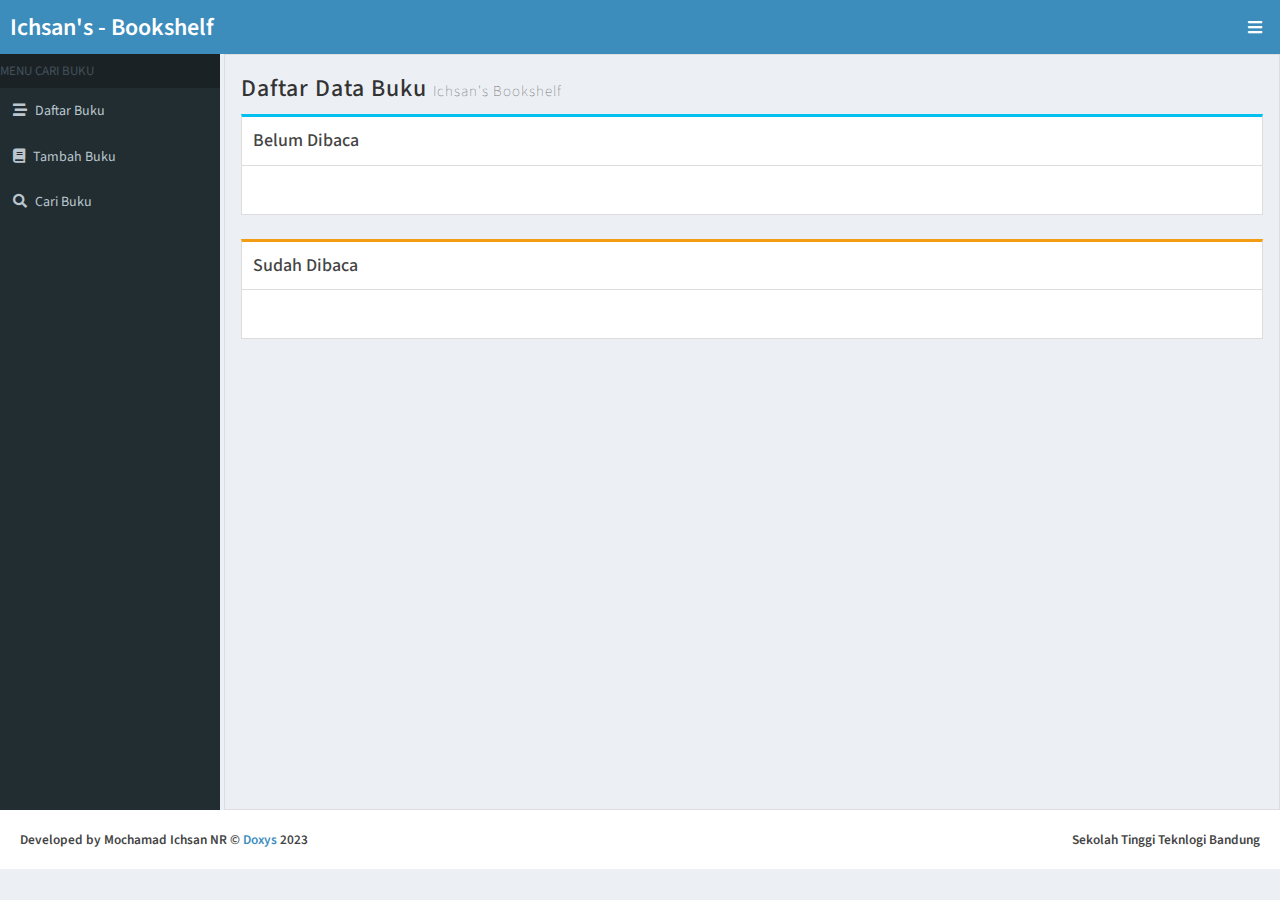
<file: index.html>
<!DOCTYPE html>
<html lang="en">
  <head>
    <meta charset="UTF-8" />
    <meta http-equiv="X-UA-Compatible" content="IE=edge" />
    <meta name="viewport" content="width=device-width, initial-scale=1.0" />
    <link href="https://fonts.googleapis.com/css2?family=Source+Sans+Pro:wght@100;300;400;500;600;700&display=swap" rel="stylesheet" />
    <link rel="stylesheet" href="https://cdnjs.cloudflare.com/ajax/libs/font-awesome/5.15.4/css/all.min.css" />
    <link rel="stylesheet" type="text/css" href="styles.css" />
    <title>Ichsan's - Bookshelf</title>
  </head>
  <body>
    <!-- header content -->
    <header>
      <h2>Ichsan's - Bookshelf</h2>
      <div id="hamburger" class="fas fa-bars"></div>
    </header>
    <!-- header content end -->

    <!-- Sidebar content -->
    <div class="container">
      <aside class="sidebar">
        <div class="headerSidebar">MENU CARI BUKU</div>
        <ul class="sidebar-list">
          <li class="sidebar-item">
            <a href="/index.html"><i class="fas fa-stream" style="color: #bbc7ce"></i>Daftar Buku </a>
          </li>
          <li class="sidebar-item">
            <a href="./pages/tambahBuku.html"><i class="fas fa-book" style="color: #bbc7ce"></i>Tambah Buku</a>
          </li>
          <li class="sidebar-item">
            <a href="./pages/cari.html"><i class="fas fa-search" style="color: #bbc7ce"></i></i>Cari Buku</a>
          </li>
        </ul>
        <div class="search-bar" style="display: none;">
          <input type="text" id="searchInput" placeholder="Cari buku"/>
        </div>
        
      </aside>
      <!-- Sidebar content end -->

      <!-- Main content  -->
      <main class="main-content">
         <!-- karena saya menggunakan 1 file javascript maka file javascript saya akan error jika id yang di perlukan tidak ada  -->
        <form id="addBookForm" style="display: none;"></form>
        
        <section id="tambahDataBuku">
          <h2 class="headerTambahBuku">Daftar Data Buku <span>Ichsan's Bookshelf</span></h2>
          <div class="cardHeader">Belum Dibaca</div>
            <div class="bookshelf" id="unreadShelf"></div>
          
            <div class="cardHeader border2">Sudah Dibaca</div>
            <div class="bookshelf" id="readShelf"></div>
          
        </section>
      </main>      
      <!-- Main content end -->
    </div>

    <footer>
      <div class="xsmall">Developed by Mochamad Ichsan NR &copy; <a href="https://github.com/D-oxys">Doxys </a>2023</div>
      <p class="xsmall hidden">Sekolah Tinggi Teknlogi Bandung</p>
    </footer>
  </body>
  <script src="script.js"></script>
</html>
</file>
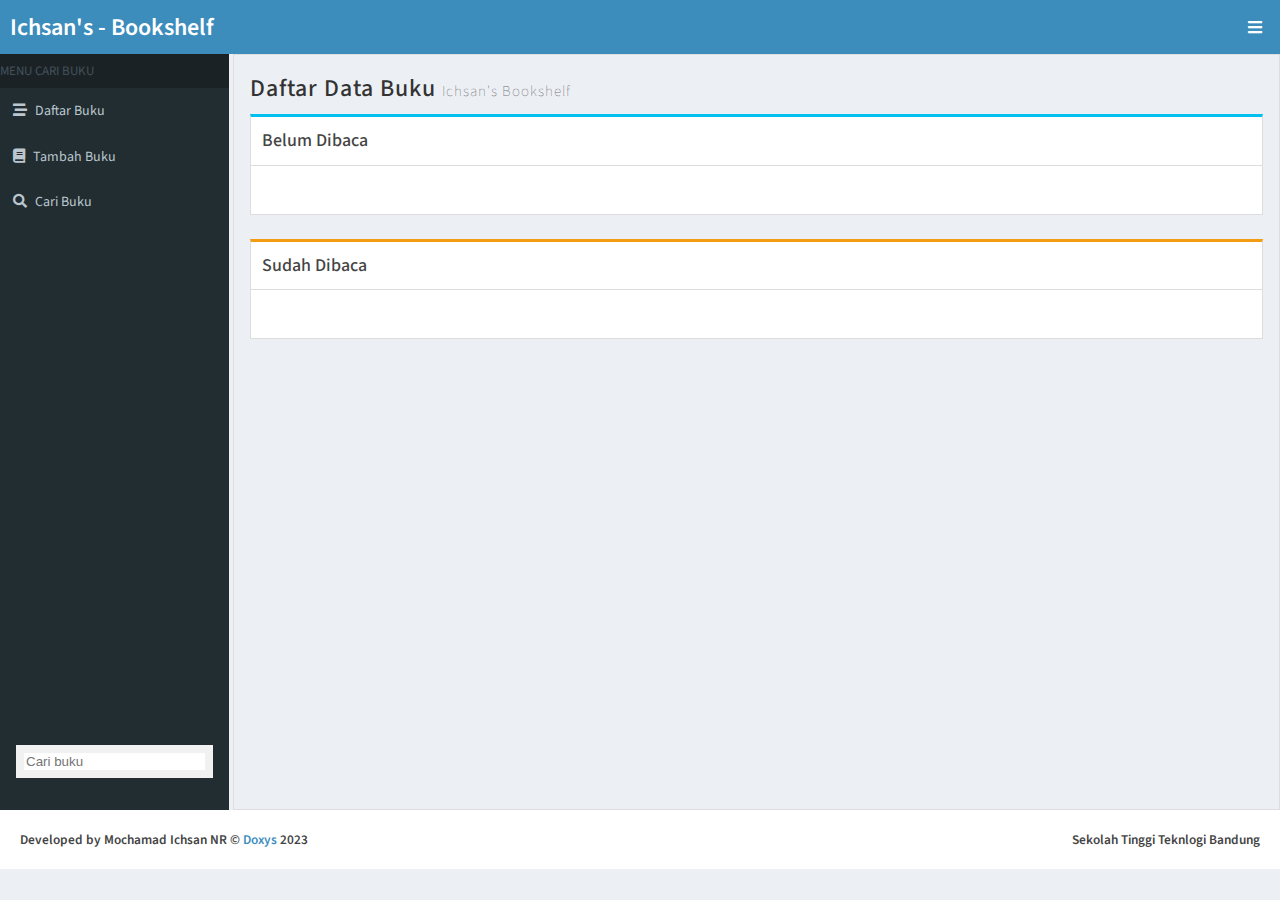
<file: pages/cari.html>
<!DOCTYPE html>
<html lang="en">
  <head>
    <meta charset="UTF-8" />
    <meta http-equiv="X-UA-Compatible" content="IE=edge" />
    <meta name="viewport" content="width=device-width, initial-scale=1.0" />
    <link href="https://fonts.googleapis.com/css2?family=Source+Sans+Pro:wght@100;300;400;500;600;700&display=swap" rel="stylesheet" />
    <link rel="stylesheet" href="https://cdnjs.cloudflare.com/ajax/libs/font-awesome/5.15.4/css/all.min.css" />
    <link rel="stylesheet" type="text/css" href="../styles.css" />
    <title>Ichsan's - Bookshelf</title>
  </head>
  <body>
    <!-- header content -->
    <header>
      <h2>Ichsan's - Bookshelf</h2>
      <div id="hamburger" class="fas fa-bars"></div>
    </header>
    <!-- header content end -->

    <!-- Sidebar content -->
    <div class="container">
      <aside class="sidebar">
        <div class="headerSidebar">MENU CARI BUKU</div>
        <ul class="sidebar-list">
          <li class="sidebar-item">
            <a href="../index.html"><i class="fas fa-stream" style="color: #bbc7ce"></i>Daftar Buku </a>
          </li>
          <li class="sidebar-item">
            <a href="./tambahBuku.html"><i class="fas fa-book" style="color: #bbc7ce"></i>Tambah Buku</a>
          </li>
          <li class="sidebar-item">
            <a href="./cari.html"><i class="fas fa-search" style="color: #bbc7ce"></i></i>Cari Buku</a>
          </li>
        </ul>
        <div class="search-bar">
          <input type="text" id="searchInput" placeholder="Cari buku"/>
        </div>
        
      </aside>
      <!-- Sidebar content end -->

      <!-- Main content  -->
      <main class="main-content">
         <!-- karena saya menggunakan 1 file javascript maka file javascrip saya akan error jika id yang di perlukan tidak ada  -->
        <form id="addBookForm" style="display: none;"></form>
        
        <section id="tambahDataBuku">
          <h2 class="headerTambahBuku">Daftar Data Buku <span>Ichsan's Bookshelf</span></h2>
          <div class="cardHeader">Belum Dibaca</div>
            <div class="bookshelf" id="unreadShelf"></div>
          
            <div class="cardHeader border2">Sudah Dibaca</div>
            <div class="bookshelf" id="readShelf"></div>
          
        </section>
      </main>      
      <!-- Main content end -->
    </div>

    <footer>
      <div class="xsmall">Developed by Mochamad Ichsan NR &copy; <a href="https://github.com/D-oxys">Doxys </a>2023</div>
      <p class="xsmall hidden">Sekolah Tinggi Teknlogi Bandung</p>
    </footer>
  </body>
  <script src="../script/search.js"></script>
</html>
</file>
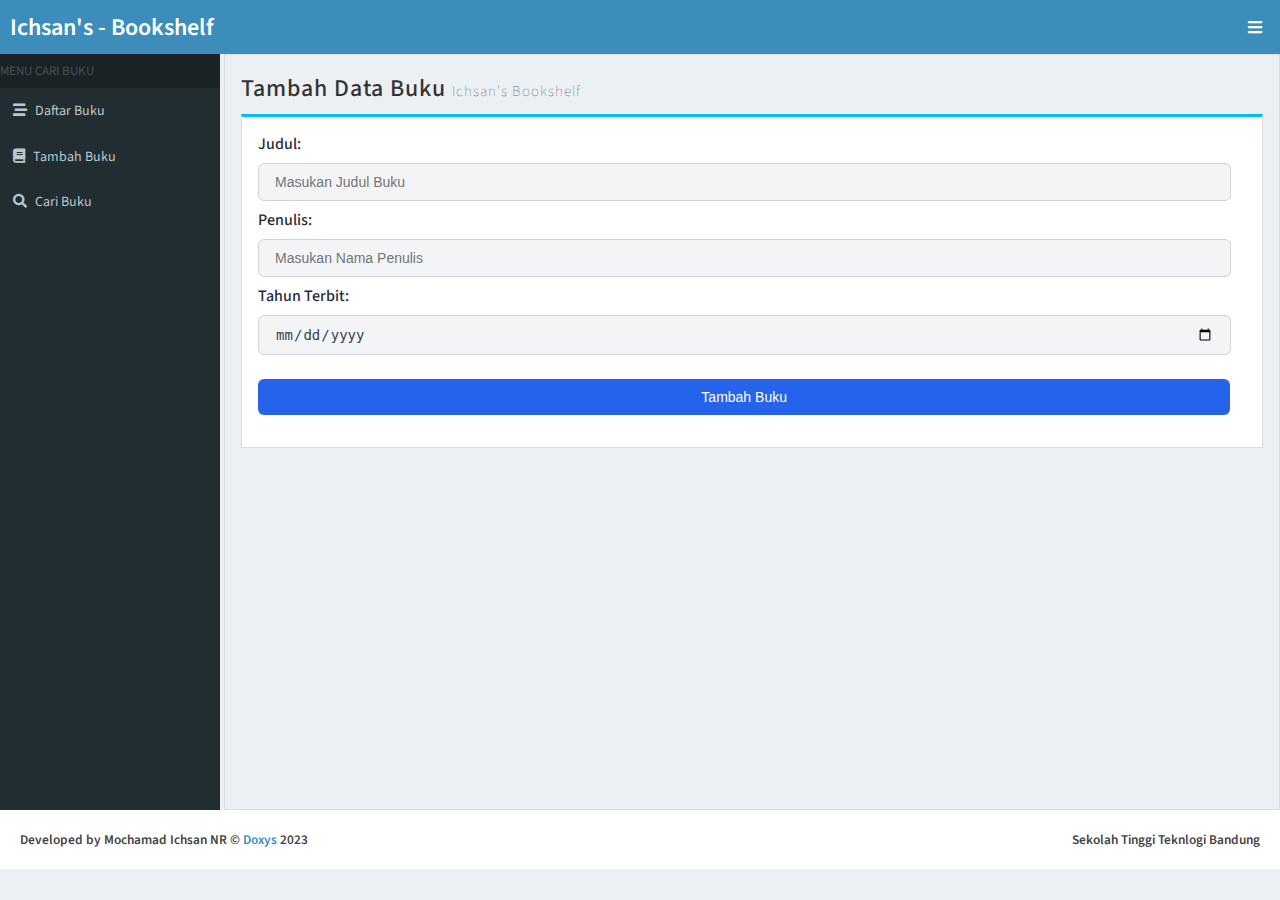
<file: pages/tambahBuku.html>
<!DOCTYPE html>
<html lang="en">
  <head>
    <meta charset="UTF-8" />
    <meta http-equiv="X-UA-Compatible" content="IE=edge" />
    <meta name="viewport" content="width=device-width, initial-scale=1.0" />
    <link href="https://fonts.googleapis.com/css2?family=Source+Sans+Pro:wght@100;300;400;500;600;700&display=swap" rel="stylesheet" />
    <link rel="stylesheet" href="https://cdnjs.cloudflare.com/ajax/libs/font-awesome/5.15.4/css/all.min.css" />
    <link rel="stylesheet" type="text/css" href="../styles.css" />
    <title>Ichsan's - Bookshelf</title>
  </head>
  <body>
    <!-- header content -->
    <header>
      <h2>Ichsan's - Bookshelf</h2>
      <div id="hamburger" class="fas fa-bars"></div>
    </header>
    <!-- header content end -->

    <!-- Sidebar content -->
    <div class="container">
      <aside class="sidebar">
        <div class="headerSidebar">MENU CARI BUKU</div>
        <ul class="sidebar-list">
          <li class="sidebar-item">
            <a href="../index.html"><i class="fas fa-stream" style="color: #bbc7ce"></i>Daftar Buku </a>
          </li>
          <li class="sidebar-item">
            <a href="./tambahBuku.html"><i class="fas fa-book" style="color: #bbc7ce"></i>Tambah Buku</a>
          </li>
          <li class="sidebar-item">
            <a href="./cari.html"><i class="fas fa-search" style="color: #bbc7ce"></i></i>Cari Buku</a>
          </li>
        </ul>
        <div class="search-bar" style="display: none;">
          <input type="text" id="searchInput" placeholder="Cari buku"/>
        </div>
        
      </aside>
      <!-- Sidebar content end -->

      <!-- Main content  -->
      <main class="main-content">
        <section id="tambahDataBuku">
          <h2 class="headerTambahBuku">Tambah Data Buku <span>Ichsan's Bookshelf</span></h2>
          <form id="addBookForm" class="form">
            <label for="title" class="label labelFirst">Judul:</label>
            <input type="text" id="title" class="input" placeholder="Masukan Judul Buku" required><br>
        
            <label for="author" class="label">Penulis:</label>
            <input type="text" id="author" class="input" placeholder="Masukan Nama Penulis" required><br>
        
            <label for="year" class="label">Tahun Terbit:</label>
            <input type="date" id="year" class="input" required><br>
        
            <div class="checkbox-container">
              <input type="checkbox" id="isComplete" class="checkbox">
              <label for="isComplete" class="checkbox-label">Is Complete</label>
            </div>
        
            <button type="submit" class="submit-button">Tambah Buku</button>
          </form>
        </section>
      </main>

      <section id="tambahDataBuku" style="display: none;">
        <!-- karena saya menggunakan 1 file javascript maka file javascrip saya akan error jika id yang di perlukan tidak ada  -->
          <div class="bookshelf" id="unreadShelf"></div>
          <div class="bookshelf" id="readShelf"></div>
      </section>
      <!-- Main content end -->
    </div>

    <footer>
      <div class="xsmall">Developed by Mochamad Ichsan NR &copy; <a href="https://github.com/D-oxys">Doxys </a>2023</div>
      <p class="xsmall hidden">Sekolah Tinggi Teknlogi Bandung</p>
    </footer>
  </body>
  <script src="../script.js"></script>
</html>
</file>
<file: styles.css>
/* Reset default styling */
body,
h1,
h2,
h3,
p,
ul,
li {
  margin: 0;
  padding: 0;
}

/* Basic styling */
body {
  font-family: "Source Sans Pro", Arial, sans-serif;
  background-color: #ecf0f5;
}

header {
  display: flex;
  align-items: center;
  justify-content: space-between;
  background-color: #3c8dbc;
  color: white;
  padding: 0.6rem;
}

header h2 {
  font-weight: 600;
  text-align: left;
}

.container {
  display: grid;
  min-height: 84vh;
  grid-template-columns: 0.69fr 3.31fr;
  gap: 0.25rem;
}
/* sidebar style */
.sidebar {
  background-color: #222d32;
  padding-bottom: 2rem;
  flex: 1;
  display: flex;
  flex-direction: column;
}

.headerSidebar {
  font-size: small;
  list-style: none;
  padding: 0;
  margin: 0;
  background-color: #1a2226;
  padding-top: 0.5rem;
  padding-bottom: 0.5rem;
  color: #43515a;
  text-decoration: none;
}

.sidebar-list {
  list-style: none;
  padding: 0;
  margin: 0;
}

.sidebar-item {
  margin-bottom: 0rem;
}

.fas {
  margin-right: 8px;
}

.sidebar-item a {
  font-size: 14px;
  font-weight: 400;
  display: block;
  padding: 0.8rem;
  color: #bbc7ce;
  text-decoration: none;
  transition: border-left-color 0.3s;
  transition: background-color 0.3s;
}

.sidebar-item a:hover {
  border-left: 3px solid #3c8dbc;
  background-color: #1e282c;
  color: #ffffff;
}

.search-bar {
  background-color: #f1f1f1;
  padding: 0.5rem;
  text-align: center;
  display: flex;
  flex-direction: column;
  align-items: flex-start;
  margin-top: auto;
  margin-left: 1rem;
  margin-right: 1rem;
}

.search-bar input {
  border: none;
  outline: none;
}

.search-bar input:focus {
  border: none;
}

/* sidebar style end */

/* mainConten style */
.main-content {
  padding: 1rem;
  border: 1px solid #ddd;
}
/* tambah data style */
.headerTambahBuku {
  font-size: 24px;
  font-weight: 500;
  color: #333333;
  margin-bottom: 0.5rem;
  letter-spacing: 1px;
}

.headerTambahBuku span {
  color: #777777;
  font-size: 15px;
  font-weight: 100;
}

.form {
  border: 1px solid #ddd;
  border-top: 3px solid #00c0ef;
  background-color: #ffffff;
  padding: 1rem;
  padding-bottom: 2rem;
  margin-left: 0%;
  margin-bottom: 1.5rem;
}

.label {
  display: block;
  margin-top: 0.5rem;
  margin-bottom: 0.5rem;
  font-size: 16px;
  font-weight: 500;
  color: #1f2937;
}
.labelFirst {
  margin-top: 0;
}

.input {
  background-color: #f3f4f6;
  border: 1px solid #d1d5db;
  color: #374151;
  font-size: 0.875rem;
  border-radius: 0.375rem;
  padding: 0.625rem 1rem;
  width: 95%;
  transition: border-color 0.3s, box-shadow 0.3s;
}

.input:focus {
  border-color: #2563eb;
  box-shadow: 0 0 0 2px rgba(37, 99, 235, 0.1);
  outline: none;
}

.checkbox-container {
  display: flex;
  align-items: flex-start;
  margin-bottom: 1.5rem;
}

.checkbox {
  display: none;
  width: 1rem;
  height: 1rem;
  border: 1px solid #d1d5db;
  border-radius: 0.25rem;
  margin-top: 0.8rem;
  margin-right: 0.5rem;
  transition: border-color 0.3s, box-shadow 0.3s;
}

.checkbox:checked {
  border-color: #2563eb;
  box-shadow: 0 0 0 2px rgba(37, 99, 235, 0.1);
}

.checkbox-label {
  display: none;
  font-size: 0.875rem;
  margin-top: 0.8rem;
  font-weight: 500;
  color: #1f2937;
}

.submit-button {
  background-color: #2563eb;
  color: #fff;
  font-size: 0.875rem;
  font-weight: 500;
  border: none;
  border-radius: 0.375rem;
  padding: 0.625rem 1rem;
  width: 98.4%;
  cursor: pointer;
  transition: background-color 0.3s;
}

.submit-button:hover {
  background-color: #1d4ed8;
}
/* tambah data end */

/* daftar buku style */
.cardHeader {
  font-size: 18px;
  color: #444444;
  font-weight: 500;
  border: 1px solid #ddd;
  border-top: 3px solid #00c0ef;
  background-color: #ffffff;
  padding: 0.7rem;
}

.border2 {
  border-top: 3px solid #f39c12;
}

.bookshelf {
  border: 1px solid #ddd;
  border-top: none;
  background-color: #ffffff;
  padding: 1rem;
  padding-bottom: 2rem;
  margin-left: 0%;
  margin-bottom: 1.5rem;
}

.book-card {
  display: flex;
  justify-content: space-between;
  align-items: center;
  color: #ffffff;
  font-weight: 600;
  padding: 1rem;
  background-color: #00a65a;
  margin-bottom: 1.5rem;
  border-radius: 3px;
}

.book-info {
  flex: 1;
}

.button-container {
  display: flex;
  gap: 0.5rem;
}

.read-button,
.delete-button {
  padding: 0.8rem;
  font-size: 0.875rem;
  border: none;
  border-radius: 0.25rem;
  cursor: pointer;
}

.read-button {
  background-color: rgb(59 130 246);
  color: white;
}

.read-button:hover {
  background-color: rgb(29 78 216);
}

.read-button:focus {
  background-color: rgb(30 64 175);
}

.delete-button {
  background-color: rgb(239 68 68);
  color: white;
}

.delete-button:hover {
  background-color: rgb(220 38 38);
}

.delete-button:focus {
  background-color: rgb(185 28 28);
}

/* end main style */

footer {
  font-size: smaller;
  font-weight: 600;
  background-color: #ffffff;
  color: #444444;
  text-align: left;
  padding: 1.25rem;
  display: flex;
  justify-content: space-between;
  align-items: center;
  z-index: 100;
}

footer a {
  color: #3c8dbc;
  text-decoration: none;
}
footer p {
  margin: 0;
  margin-left: auto;
}

/* Media query for responsiveness */
@media (max-width: 768px) {
  .container {
    grid-template-columns: 100%;
    min-height: 84vh;
  }

  header h2 {
    font-size: medium;
  }

  .search-bar input {
    width: 100%;
    height: 100%;
  }

  .search-bar input:focus {
    border: none;
  }

  /* Menyembunyikan sidebar pada layar kecil */
  .sidebar {
    display: none;
  }

  .show-sidebar .sidebar {
    display: flex;
  }

  .input {
    width: 83%;
  }

  /* Style untuk hamburger menu */
  #hamburger {
    display: block;
    font-size: 24px;
    cursor: pointer;
    color: #ffffff;
    margin-right: 1rem;
  }

  /* Tampilan sidebar yang muncul ketika hamburger di klik */
  .show-sidebar .sidebar {
    display: flex;
  }

  .cardHeader {
    font-size: 10px;
    padding: 0.5rem;
  }

  .bookshelf {
    padding: 0.5rem;
    padding-bottom: 1rem;
    margin-left: 0%;
    margin-bottom: 0.75rem;
  }

  .book-card {
    font-size: smaller;
    font-weight: 600;
    padding: 0.5rem;
  }

  .book-info p,
  span {
    font-size: smaller;
  }

  .read-button,
  .delete-button {
    padding: 0.5rem;
    font-size: 0.5rem;
    border-radius: 0.25rem;
  }

  .xsmall {
    font-size: x-small;
  }

  .hidden {
    display: none;
  }
}
</file>
